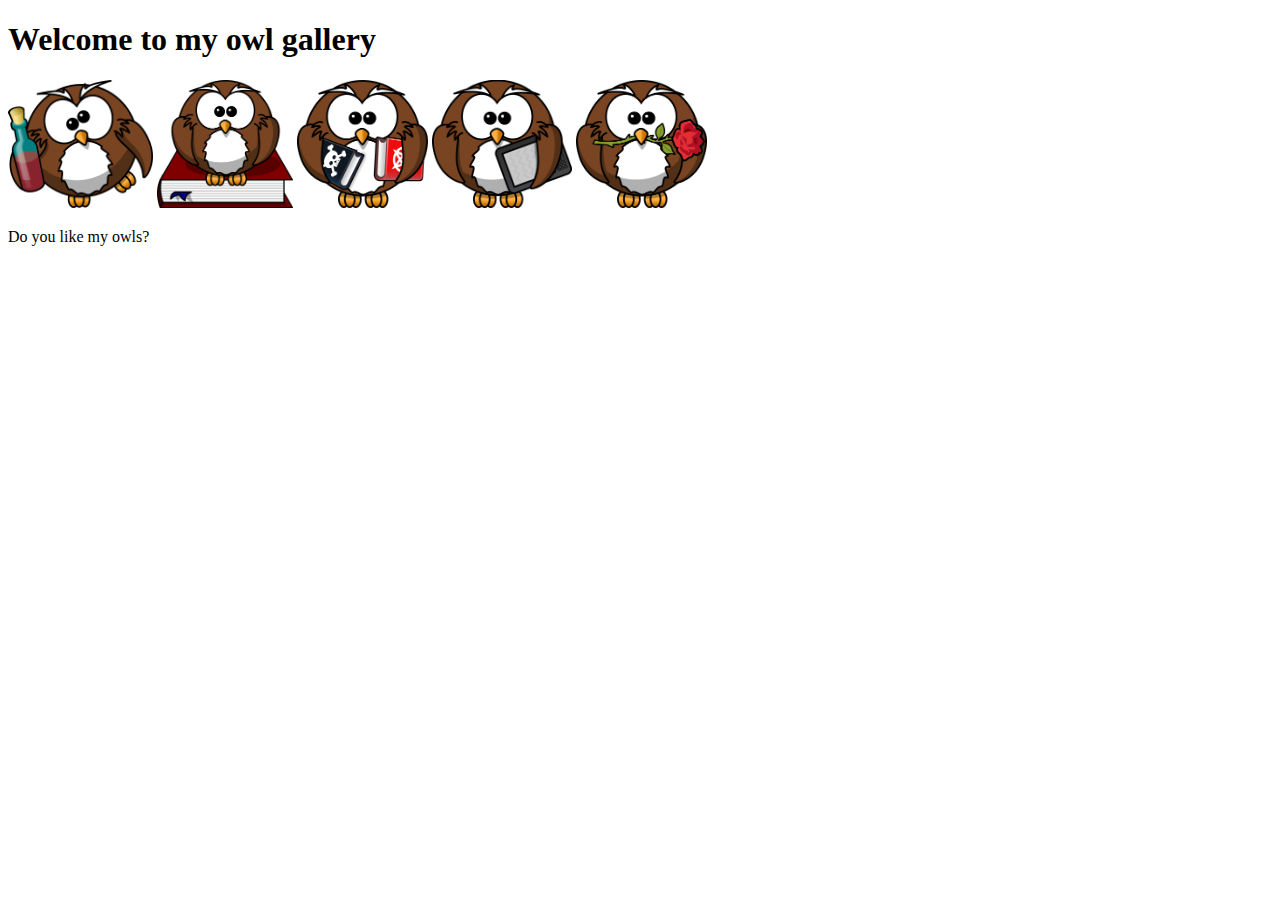
<file: Chapter12/ch12/simple_server/index.html>
<!DOCTYPE html>
<html lang="en">
  <head><title>Cool Owls!</title></head>
  <body>
    <h1>Welcome to my owl gallery</h1>
    <div>
      <img src="img/owl-alcohol.png" height="128" />
      <img src="img/owl-book.png" height="128" />
      <img src="img/owl-books.png" height="128" />
      <img src="img/owl-ebook.jpg" height="128" />
      <img src="img/owl-rose.jpeg" height="128" />
    </div>
    <p>Do you like my owls?</p>
  </body>
</html>
</file>
